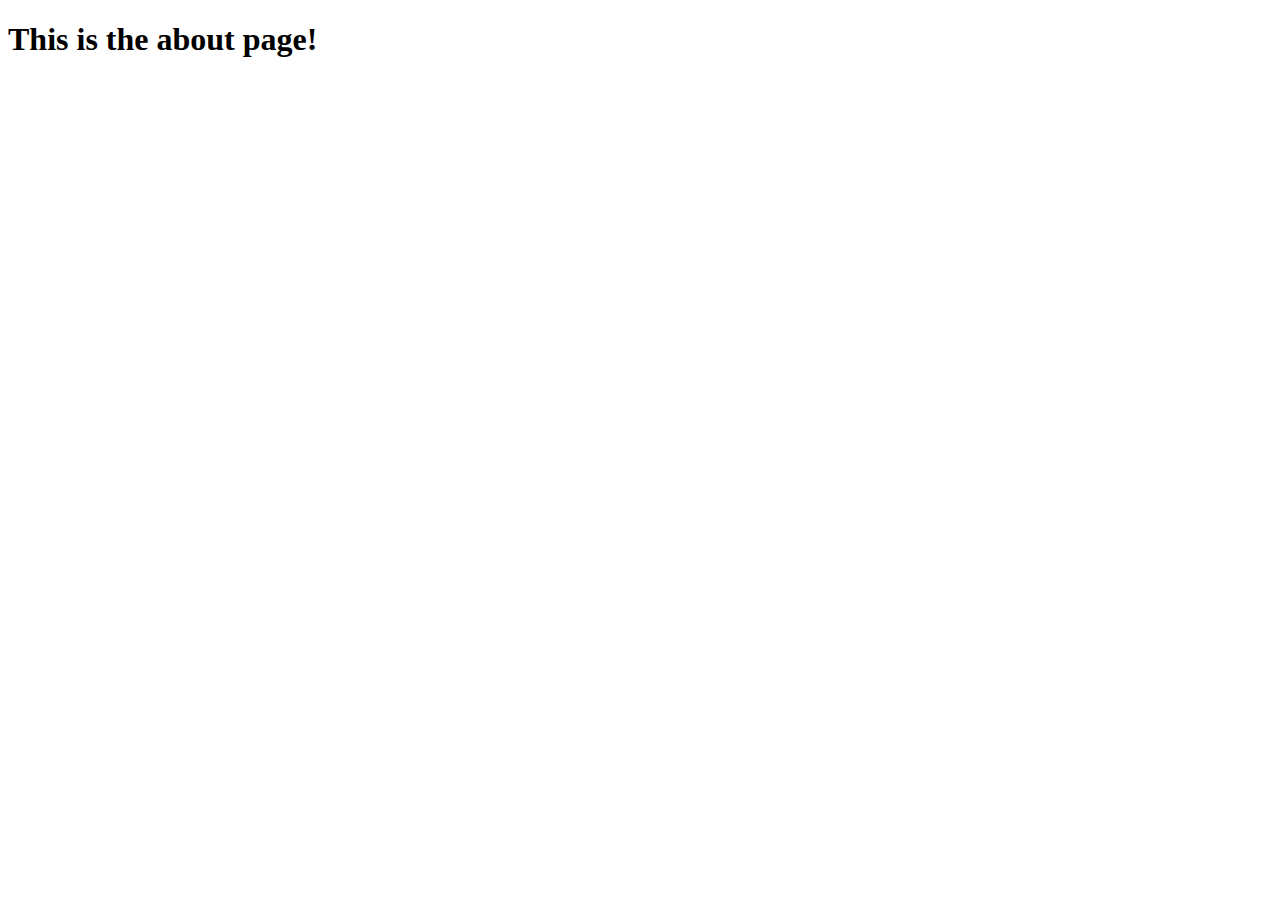
<file: templates/about.html>
<!DOCTYPE html>
<html lang="en">
<head>
    <meta charset="UTF-8">
    <title> This is the about page! </title>
</head>
<body>
  <header>
      <h1> This is the about page! </h1>
  </header>
</body>
</html>
</file>
